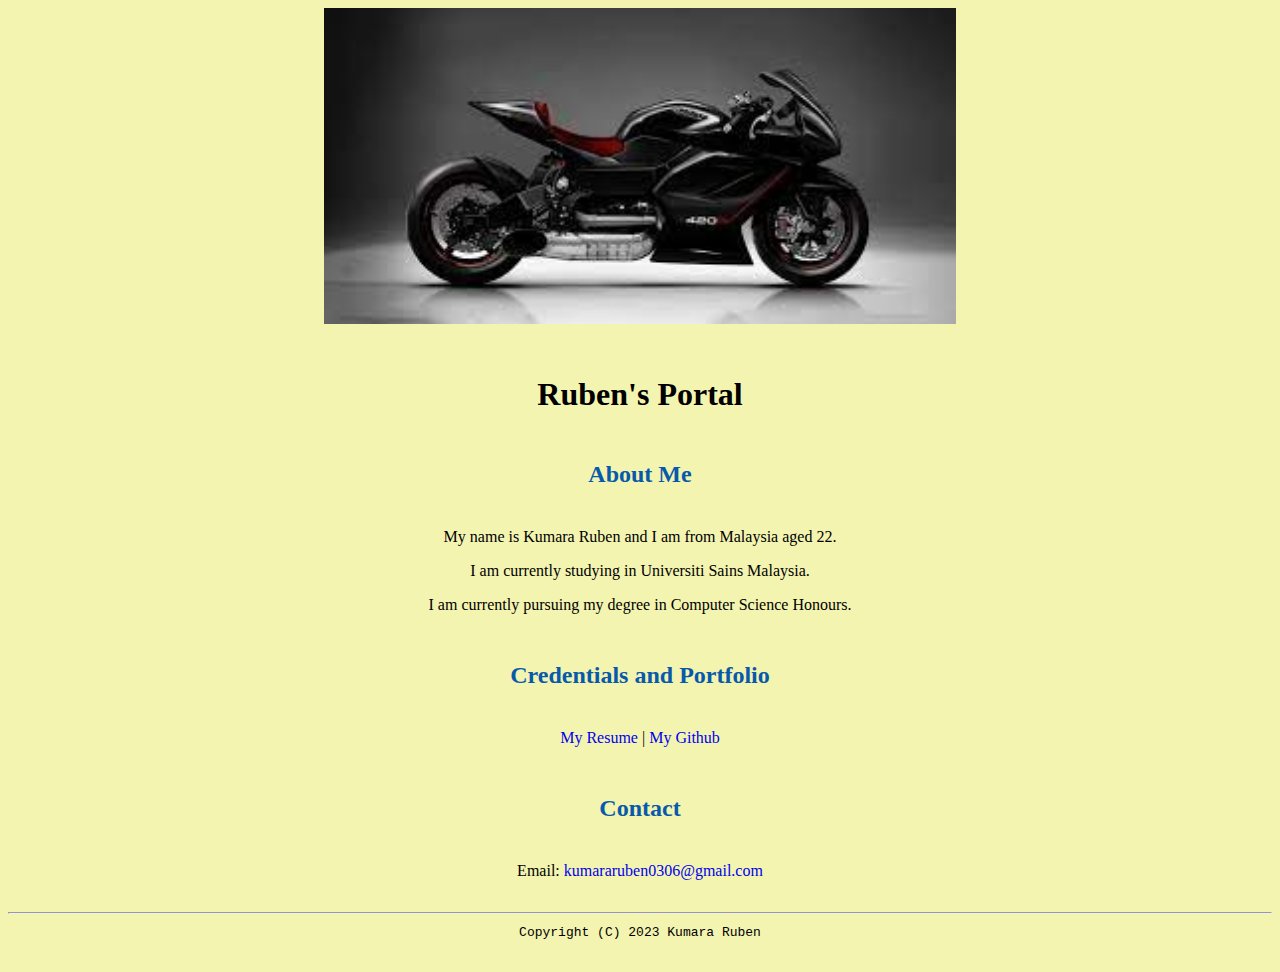
<file: index.html>
<!DOCTYPE html>
<html lang="en">

    <header>
        <title>Ruben's Portfolio</title>
        <link rel="stylesheet" href="styles.css">
        <meta name="viewport" content="widht-device-width, initial-scale=1, shrink-to-fit=no">
        <meta name="name" content="Ruben's Portal">
        <meta name="robots" content="noindex, nofollow">
    </header>
        
    <body>
        <img src="images/download.jpeg" width="50%" height="25%" alt="banner">
        <h1>Ruben's Portal</h1>
        <h2>About Me</h2>
        <p>My name is Kumara Ruben and I am from Malaysia aged 22.</p>
        <p>I am currently studying in Universiti Sains Malaysia.</p>
        <p>I am currently pursuing my degree in Computer Science Honours.</p>
        <h2>Credentials and Portfolio</h2>

        <p><a href="resume.html">My Resume</a> | <a href="https://github.com/kumararuben03" target="_blank">My Github</a></p>

        <h2>Contact</h2>
        <p>Email: <a href="mailto:kumararuben0306@gmail.com">kumararuben0306@gmail.com</a></p>
    </body>

    <footer>
        <hr>
        <code>Copyright (C) 2023 Kumara Ruben</code>
    </footer>
</html>
</file>
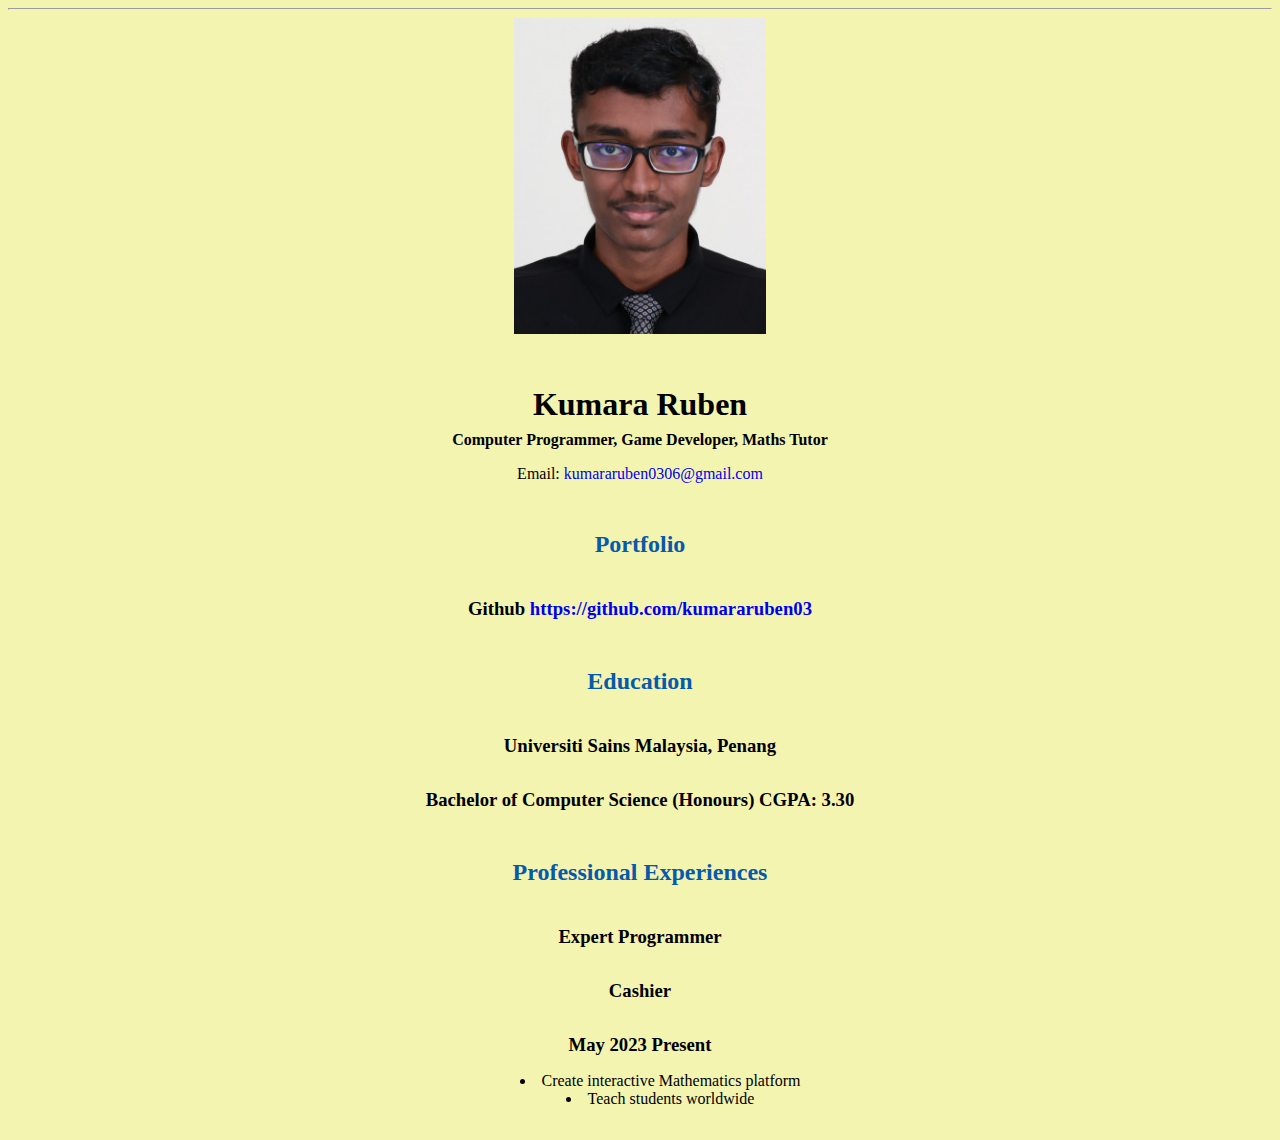
<file: resume.html>
<!DOCTYPE html>
<html lang="en">
    <header>
        <title>Ruben's Resume</title>
        <link rel="stylesheet" href="styles.css">
    </header>

    <body>
        <hr>

        <img src="images/Ruben.jpg" width="20%">

        <h1>Kumara Ruben</h1>
        <h4>Computer Programmer, Game Developer, Maths Tutor</h4>

        <p>Email: <a href="mailto:kumararuben0306@gmail.com">kumararuben0306@gmail.com</a></p>

        <h2>Portfolio</h2>
        <h3>Github <a href="https://github.com/kumararuben03" target="_blank">https://github.com/kumararuben03</a></h3>

        <h2>Education</h2>

        <h3>Universiti Sains Malaysia, Penang</h3>
        <h3>Bachelor of Computer Science (Honours) CGPA: 3.30</h3>

        <h2>Professional Experiences</h2>

        <h3>Expert Programmer</h3>
        <h3>Cashier</h3>
        <h3>May 2023 Present</h3>
        <ul>
            <li>Create interactive Mathematics platform</li>
            <li>Teach students worldwide</li>
        </ul>
    </body>

    <footer>

    </footer>
</html>
</file>
<file: styles.css>
* {
    text-decoration: none;
}

a:hover {
    color: tomato;
}
body {
    background-color: rgb(244, 244, 177);
    color:black;
    font-family: 'Times New Roman', Times, serif;
    text-align: center;
}

footer {
    margin-top: 2rem;
    margin-bottom:2rem;
}

h1 {
    margin-bottom: 0.5rem;
    margin-top: 3rem;
}

h2 {
    color:#075AAB;
    margin-bottom: 2.5rem;
    margin-top: 3rem;
}

h3 {
    margin-bottom: 0;
    margin-top: 2rem;
}

h4 {
    margin-bottom: 1rem;
    margin-top: 0.5rem;
}

ul{
    text-align: center;
    list-style-position: inside;
}
</file>
